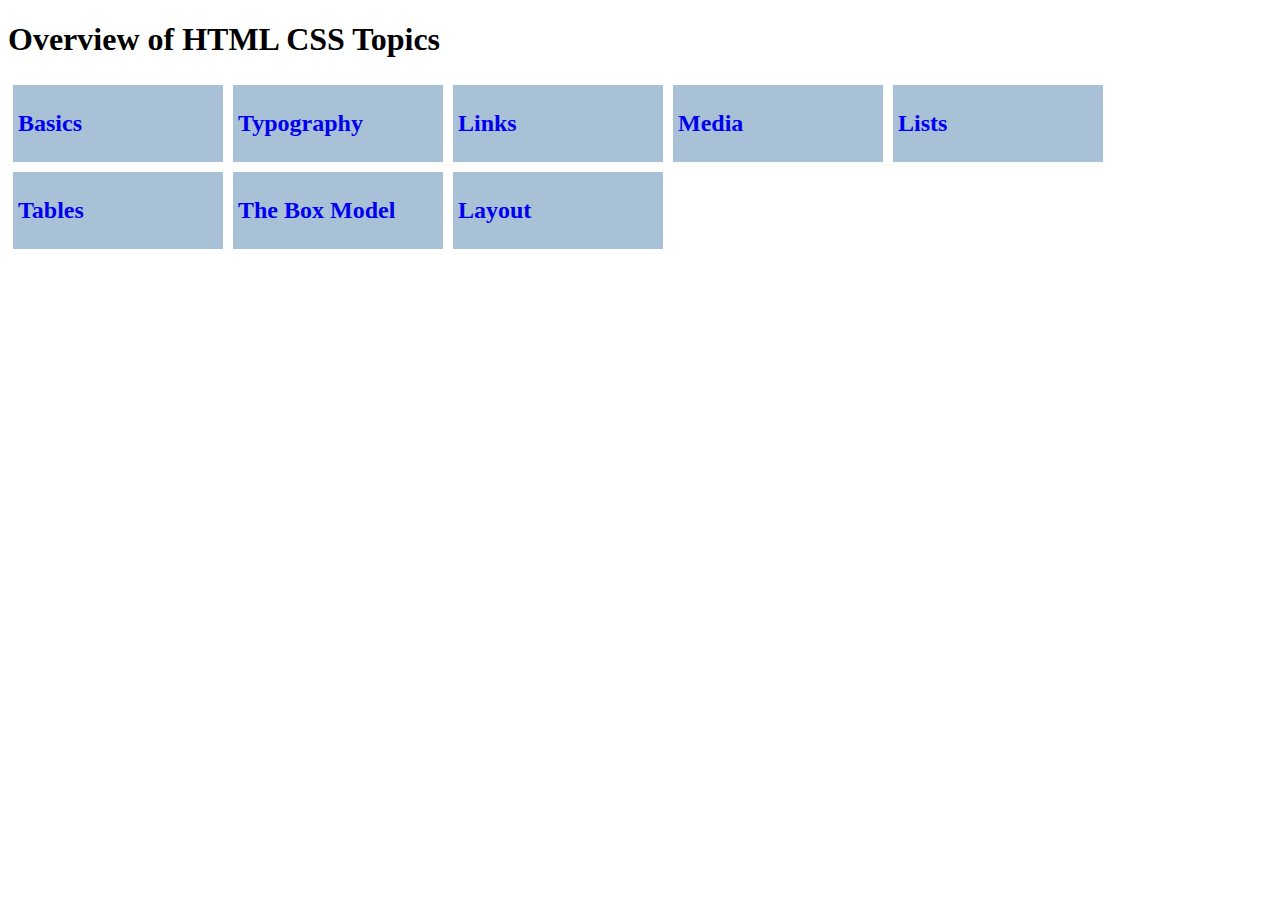
<file: index.html>
<!DOCTYPE html>
<html>
    <head>
        <meta charset="utf-8">
        <link rel="stylesheet" href="css/style.css">
        <title>HTML CSS Repetition</title>
    </head>
    <body>
        <h1>Overview of HTML CSS Topics</h1>
        <a href="basics.html"><div class="inarow">
            <h2>Basics</h2>
        </div></a>
        <a href="typography.html"><div class="inarow">
            <h2>Typography</h2>
        </div></a>
        <a href="links.html"><div class="inarow">
            <h2>Links</h2>
        </div></a>
        <a href="media.html">
            <div class="inarow">
                <h2>Media</h2>
            </div>
        </a>
        <a href="lists.html">
            <div class="inarow">
                <h2>Lists</h2>
            </div>
        </a>
        <a href="tables.html">
            <div class="inarow">
                <h2>Tables</h2>
            </div>
        </a>
        <a href="box.html">
            <div class="inarow">
                <h2>The Box Model</h2>
            </div>
        </a>
        <a href="layout.html">
            <div class="inarow">
                <h2>Layout</h2>
            </div>
        </a>
    </body>
</html>
</file>
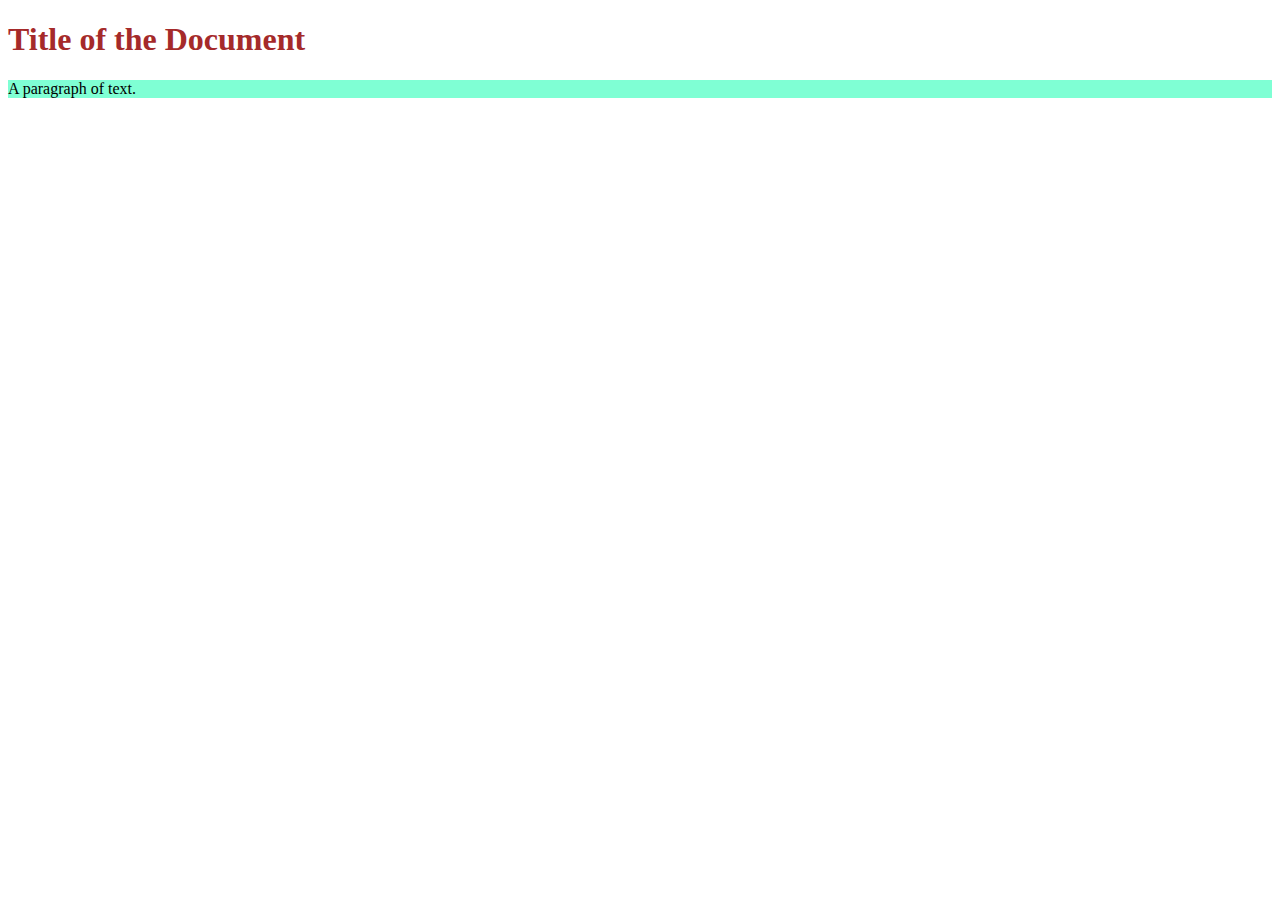
<file: basics.html>
<!DOCTYPE html>
<html>
    <head>
        <meta charset="utf-8">
        <link rel="stylesheet" href="css/basic-style.css">
        <title>Basics</title>
    </head>
    <body>
        <h1>Title of the Document</h1>
        <p>
            A paragraph of text.
        </p>
    </body>
</html>
</file>
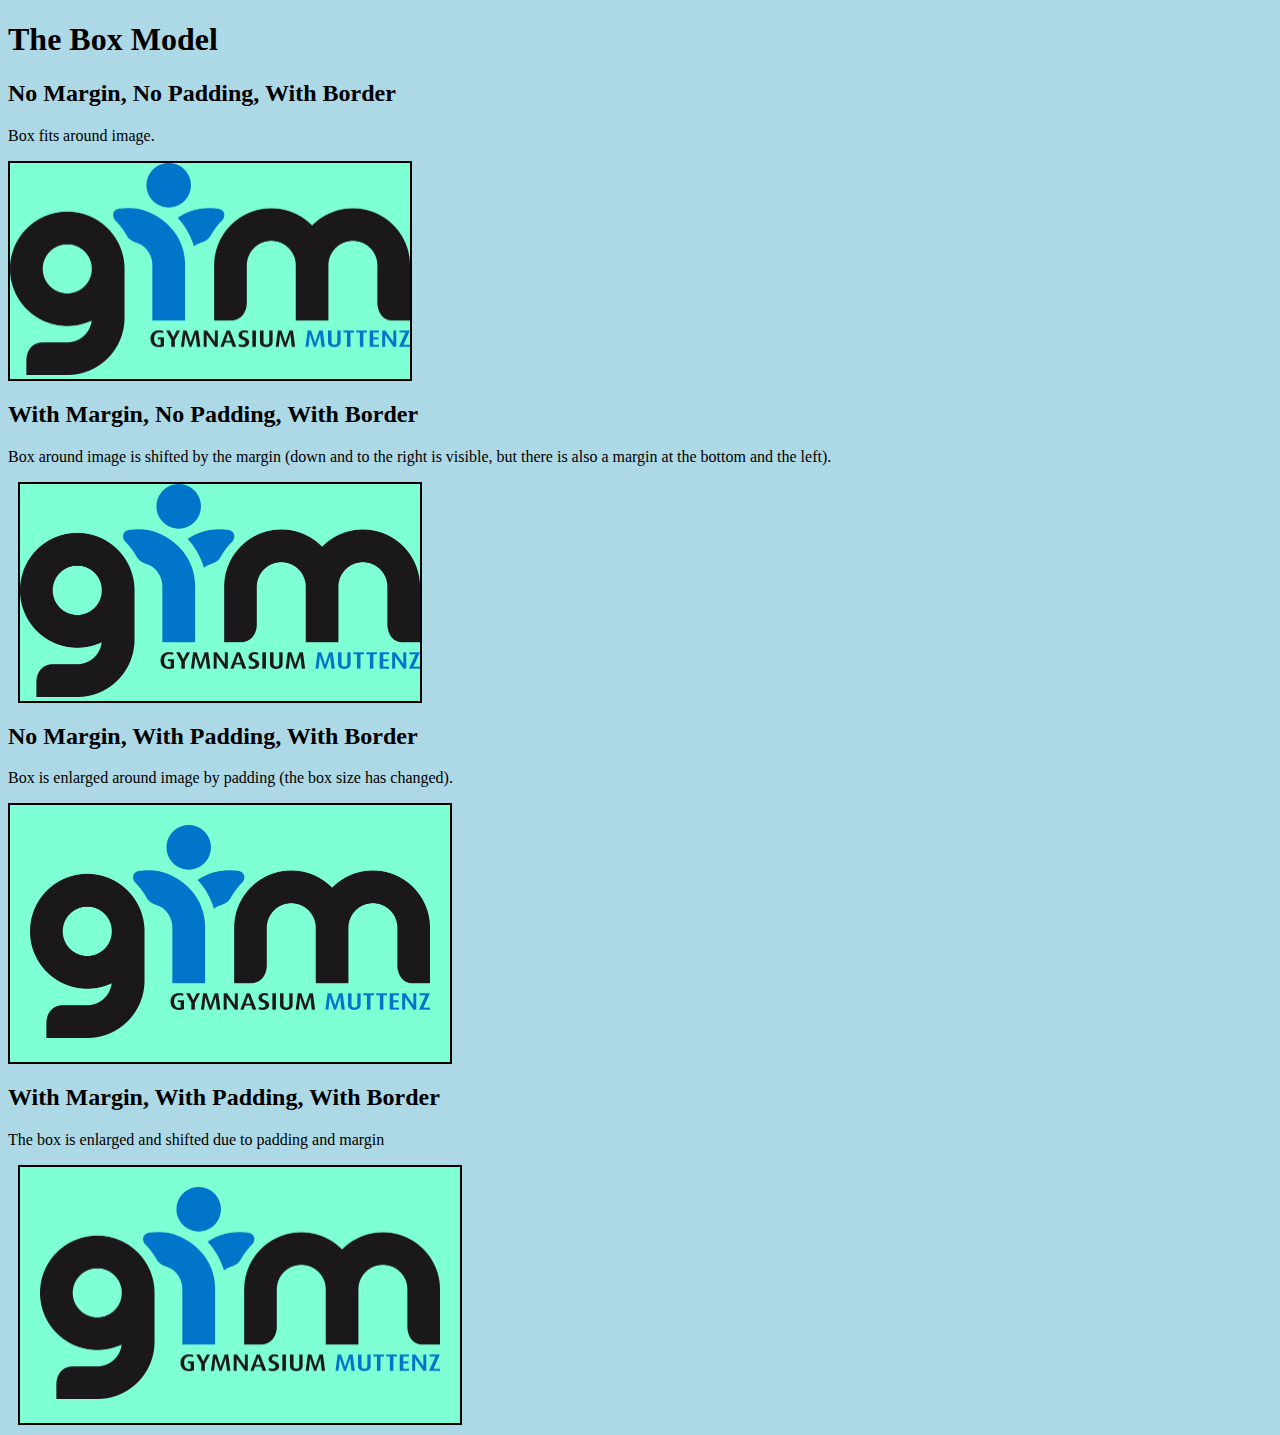
<file: box.html>
<!DOCTYPE html>
<html>
    <head>
        <meta charset="utf-8">
        <link rel="stylesheet" href="css/box-style.css">
        <title>The Box Model</title>
    </head>
    <body>
        <h1>The Box Model</h1>
        <h2>No Margin, No Padding, With Border</h2>
        <p>
            Box fits around image.
        </p>
        <div class="box border">
            <img src="res/logo.png" alt="logo" width="400px">
        </div>
        <h2>With Margin, No Padding, With Border</h2>
        <p>
            Box around image is shifted by the margin (down and to the right is visible, but there is also a margin at the bottom and the left).
        </p>
        <div class="box margin border">
            <img src="res/logo.png" alt="logo" width="400px">
        </div>
        <h2>No Margin, With Padding, With Border</h2>
        <p>
            Box is enlarged around image by padding (the box size has changed).
        </p>
        <div class="box padding border">
            <img src="res/logo.png" alt="logo" width="400px">
        </div>
        <h2>With Margin, With Padding, With Border</h2>
        <p>The box is enlarged and shifted due to padding and margin</p>
        <div class="box margin padding border">
            <img src="res/logo.png" alt="logo" width="400px">
        </div>
    </body>
</html>
</file>
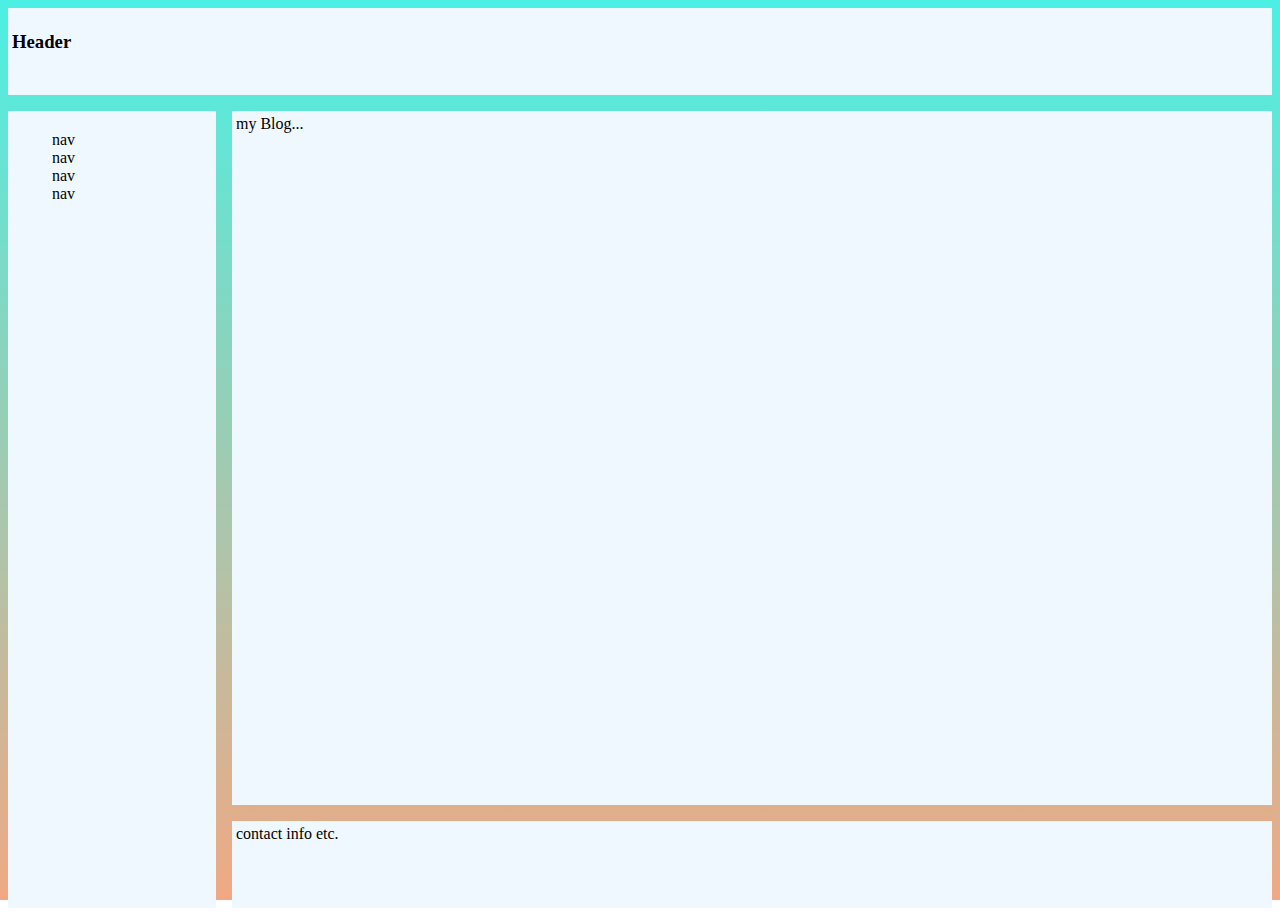
<file: layout.html>
<!DOCTYPE html>
<html>
    <head>
        <meta charset="utf-8">
        <link rel="stylesheet" href="css/layout-style.css">
        <title>Layout</title>
    </head>
    <body>
        <div class="container">
            <header>
                <h3>Header</h1>
            </header>
            <article>
                my Blog...
            </article>
            <nav>
                <ul>
                    <li>nav</li>
                    <li>nav</li>
                    <li>nav</li>
                    <li>nav</li>
                </ul>
            </nav>
            <footer>
                contact info etc.
            </footer>
        </div>
        
    </body>
</html>
</file>
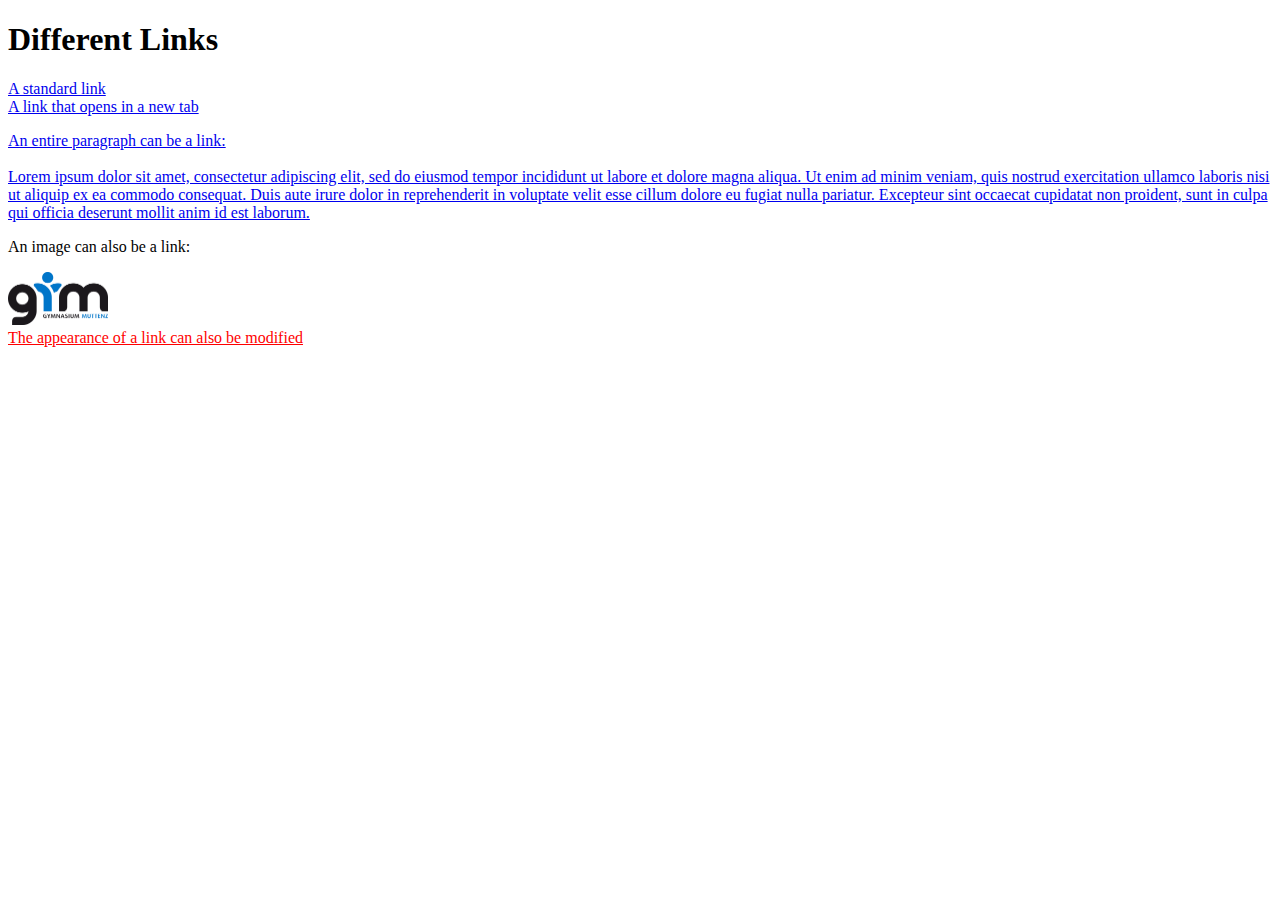
<file: links.html>
<!DOCTYPE html>
<html>
    <head>
        <meta charset="utf-8">
        <link rel="stylesheet" href="css/links-style.css">
        <title>Links</title>
    </head>
    <body>
        <h1>Different Links</h1>
        <a href="http://www.gym-muttenz.ch">A standard link</a><br>
        <a href="http://www.gym-muttenz.ch" target="_blank">A link that opens in a new tab</a>
        <a href="https://www.lipsum.com/" target="_blank">
            <p>
                An entire paragraph can be a link: <br>
            <br>
                Lorem ipsum dolor sit amet, consectetur adipiscing elit, sed do eiusmod 
                tempor incididunt ut labore et 
                dolore magna aliqua. Ut enim ad minim veniam, quis nostrud 
                exercitation ullamco laboris nisi ut aliquip ex ea commodo consequat. 
                Duis aute irure dolor in reprehenderit in voluptate velit esse cillum 
                dolore eu fugiat nulla pariatur. Excepteur sint occaecat cupidatat non
                 proident, sunt in culpa qui officia deserunt mollit anim id est laborum.
            </p>
        </a>
        <p> An image can also be a link:</p>
        <a href="https://www.gym-muttenz.ch" target="_blank">
            <img src="res/logo.png" width="100px" alt="logo">
        </a><br>
        <a href="http://www.google.com" class="fancy-link" target="_blank">The appearance of a link can also be modified</a>
    </body>
</html>
</file>
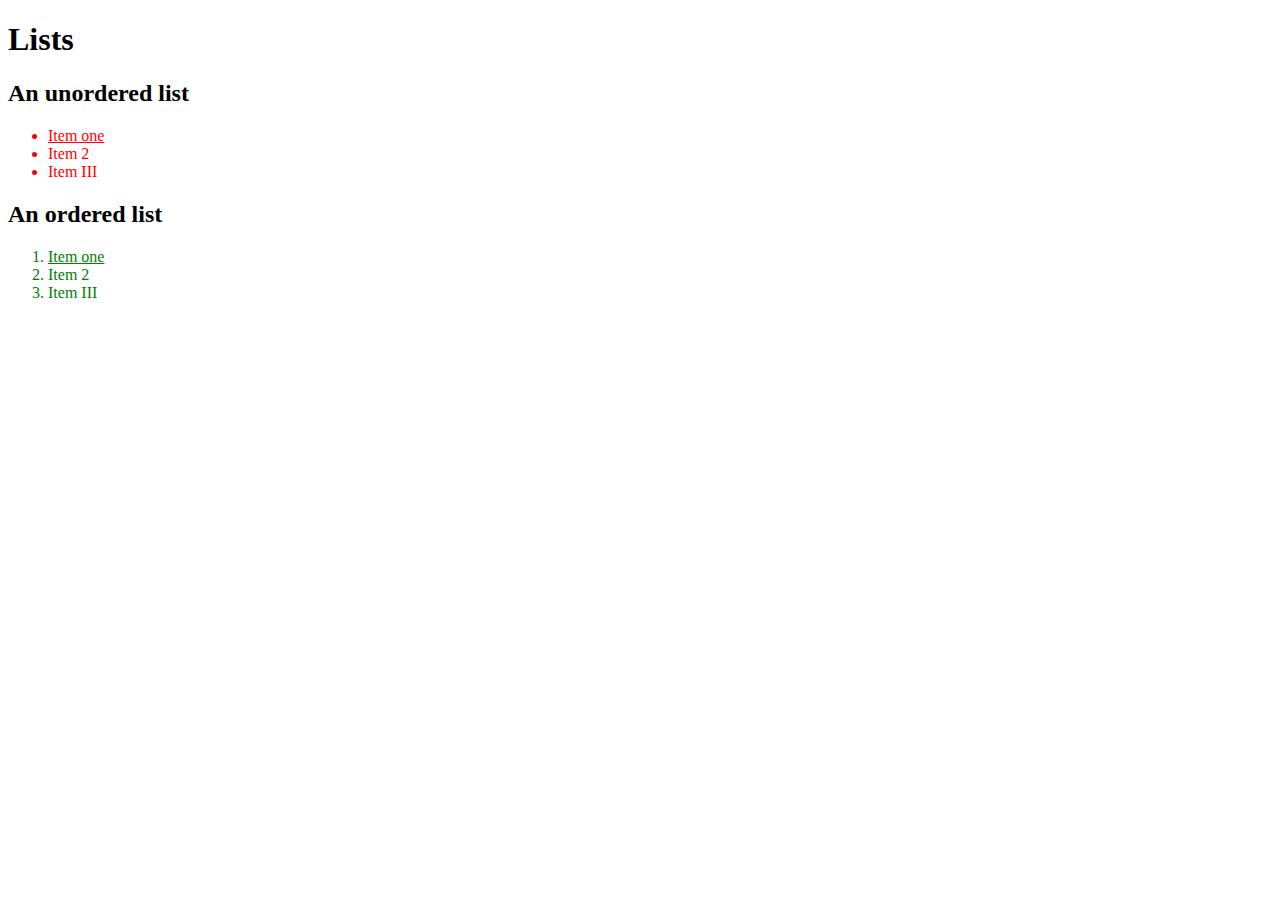
<file: lists.html>
<!DOCTYPE html>
<html>
    <head>
        <meta charset="utf-8">
        <link rel="stylesheet" href="css/list-style.css">
        <title>Lists</title>
    </head>
    <body>
        <h1>Lists</h1>
        <h2>An unordered list</h2>
        <ul>
            <li class="first">Item one</li>
            <li>Item 2</li>
            <li>Item III</li>
        </ul>

        <h2>An ordered list</h2>
        <ol>
            <li class="first">Item one</li>
            <li>Item 2</li>
            <li>Item III</li>
        </ol>
    </body>
</html>
</file>
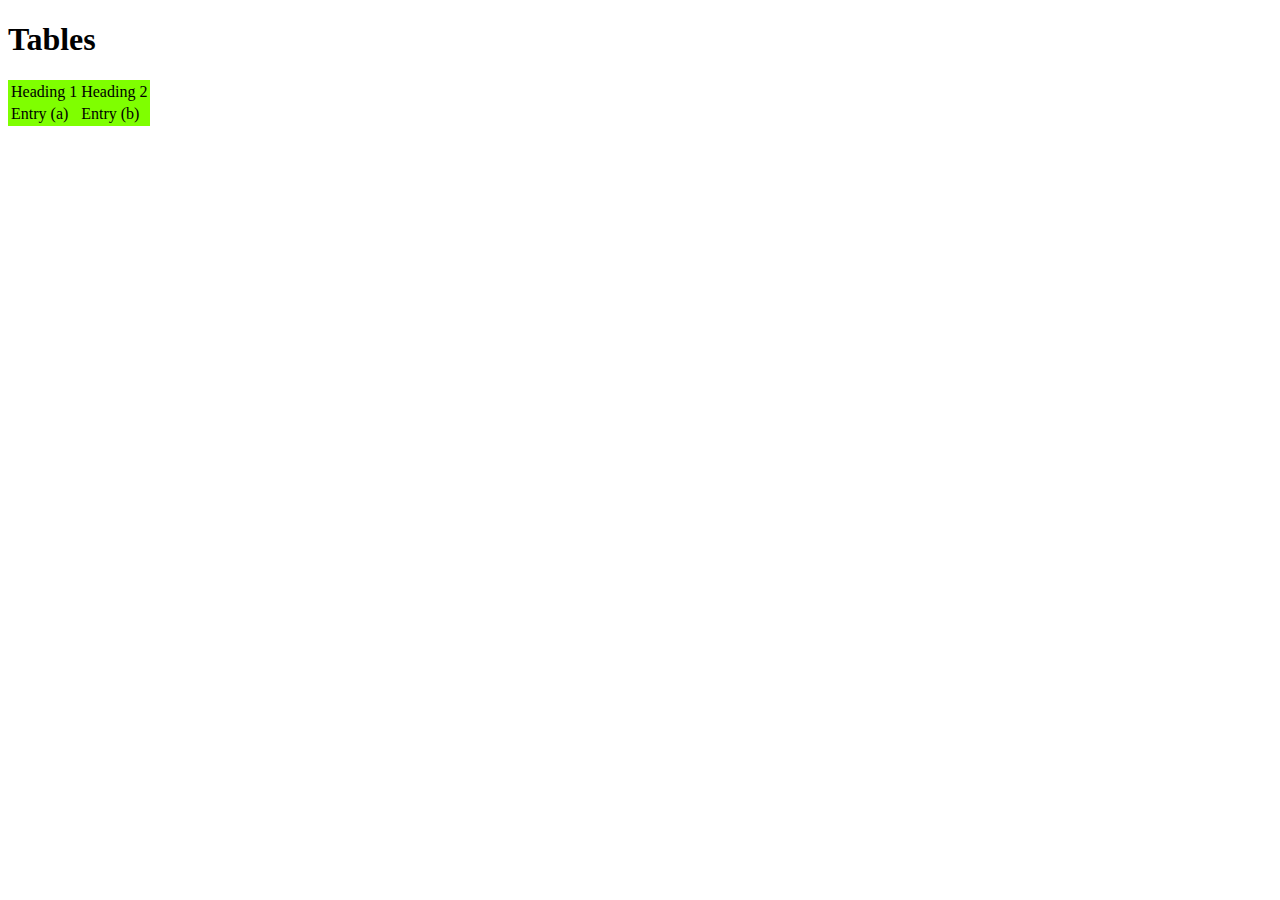
<file: tables.html>
<!DOCTYPE html>
<html>
    <head>
        <meta charset="utf-8">
        <link rel="stylesheet" href="css/table-style.css">
        <title>Tables</title>
    </head>
    <body>
        <h1>Tables</h1>
        <table>
            <tr>
                <td scope="col">Heading 1</td>
                <td scope="col">Heading 2</td>
            </tr>
            <tr>
                <td>Entry (a)</td>
                <td>Entry (b)</td>
            </tr>
        </table>
    </body>
</html>
</file>
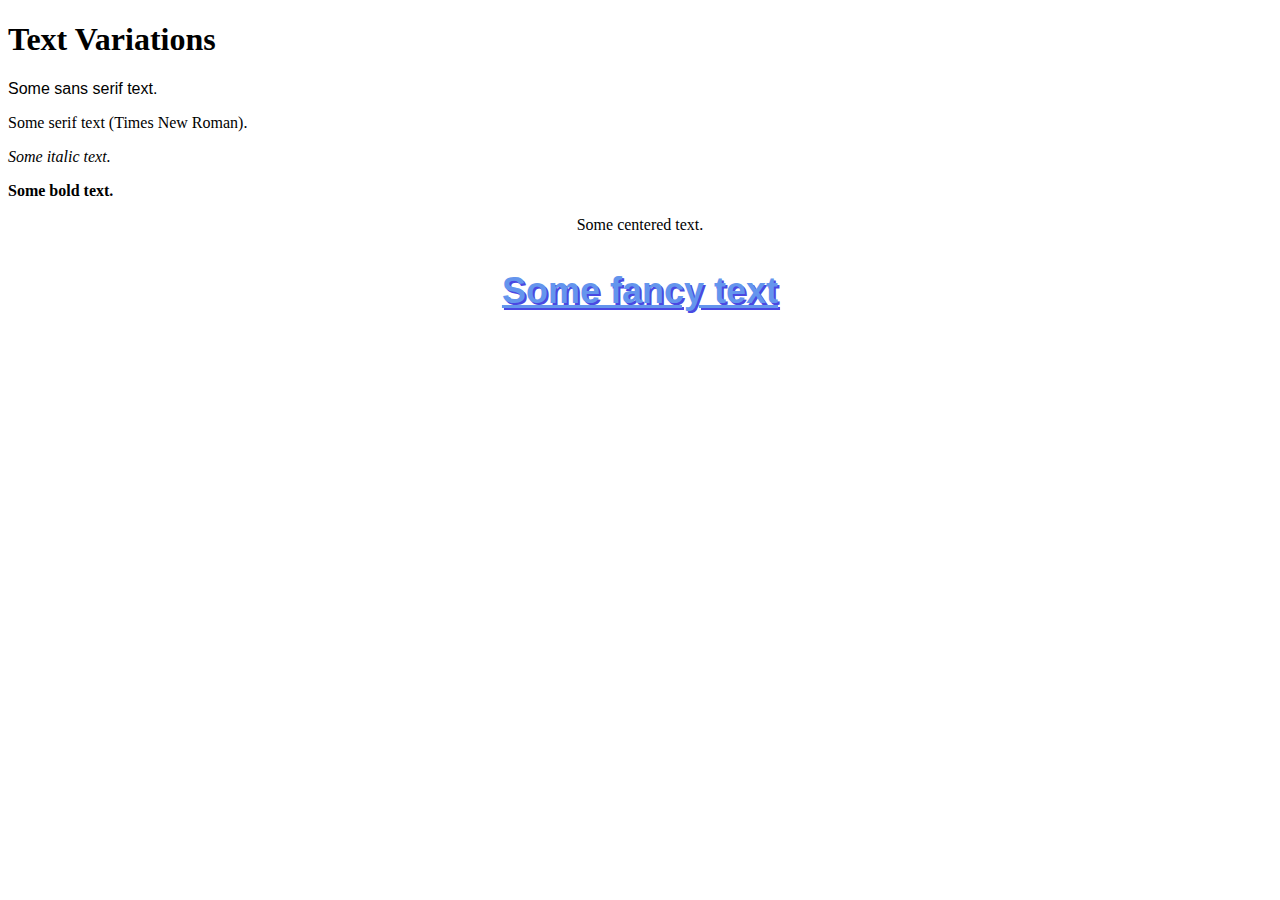
<file: typography.html>
<!DOCTYPE html>
<html>
    <head>
        <meta charset="utf-8">
        <link rel="stylesheet" href="css/type-style.css">
        <title>Typography</title>
    </head>
    <body>
        <h1>Text Variations</h1>
        <p class="sans">
            Some sans serif text.
        </p>
        <p class="serif">
            Some serif text (Times New Roman).
        </p>
        <p class="ital">
            Some italic text.
        </p>
        <p class="bold">
            Some bold text.
        </p>
        <p class="center">
            Some centered text.
        </p>
        <p class="fancy">
            Some fancy text
        </p>
    </body>
</html>
</file>
<file: css/style.css>
.inarow {
    background-color: rgb(168, 193, 214);
    width: 200px;
    padding: 5px;
    margin: 5px;
    float: left;
}
</file>
<file: css/basic-style.css>
h1 {
    color:brown;
}

p {
    background-color: aquamarine;
}
</file>
<file: css/box-style.css>
/* * {
    box-sizing: border-box;
} */

body {
    background-color: lightblue;
}

.box {
    width: 400px;
    background-color: aquamarine;
    text-align: center;
}

span {
    line-height: 200px;
}

.margin {
    margin: 10px;
}

.padding {
    padding: 20px;
}

.border {
    border: solid 2px black;
}
</file>
<file: css/layout-style.css>
body {
    height: 100%;
    background-repeat: no-repeat;
    background-attachment: fixed;
    background-size: cover;
    /* background-color: rgb(34, 163, 154); */
    /* background-color: rgba(34, 163, 154,0.4); */
    background-image: linear-gradient(#4AF0E4, #F0A883);
    /* background-image: url(../res/cool-background.png); */
}

.container {
    display: grid;
    grid-template-columns: 1fr 5fr;
    grid-template-rows: 1fr 8fr 1fr;
    grid-template-areas: 
    'header header'
    'nav article'
    'nav footer';
    gap: 1em;
    min-height: 100vh;
}

header, footer, nav, article {
    padding: 4px;
}

header {
    grid-area: header;
    background-color: aliceblue;
}

article {
    grid-area: article;
    background-color: aliceblue;
}

nav {
    grid-area: nav;
    background-color: aliceblue;
}

nav ul li {
    display: block;
}

footer {
    grid-area: footer;
    background-color: aliceblue;
}
</file>
<file: css/links-style.css>
.fancy-link:link {
    color: red;
}

.fancy-link:hover {
    color: rgb(23, 114, 49);
}

.fancy-link:visited {
    color: hotpink;
}
</file>
<file: css/list-style.css>
ul li {
    color: red;
}

ol li {
    color: green;
}

.first {
    text-decoration: underline;
}
</file>
<file: css/table-style.css>
table {
    background-color: chartreuse;
}
</file>
<file: css/type-style.css>
.sans {
    font-family: sans-serif;
}

.serif {
    font-family: 'Times New Roman', Times, serif;
}

.ital {
    font-style: italic;
}

.bold {
    font-weight: bold;
}

.center {
    text-align: center;
}

.fancy {
    text-align: center;
    font-size: 36px;
    font-family: 'Gill Sans', sans-serif;
    font-weight: 700;
    text-shadow: 2px 2px rgb(74, 72, 226);
    text-decoration: underline;
    color: cornflowerblue;
}
</file>
